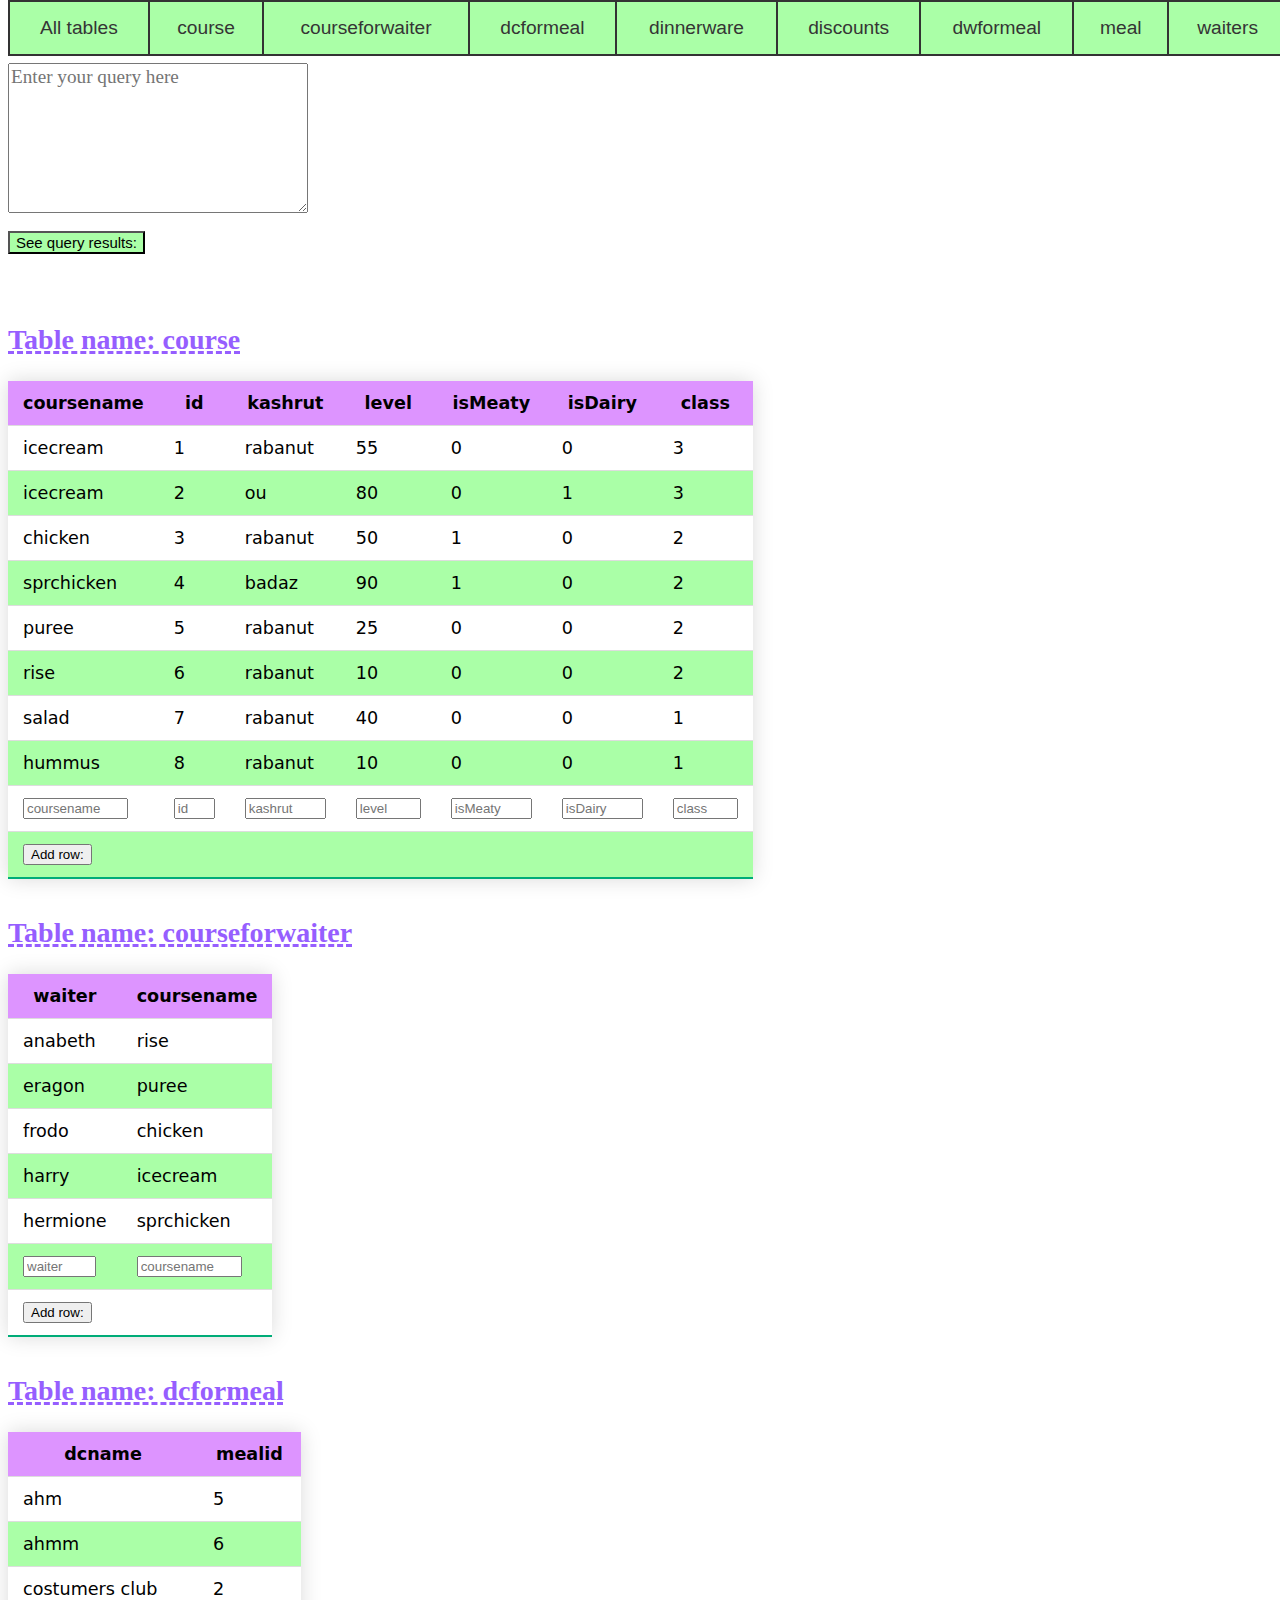
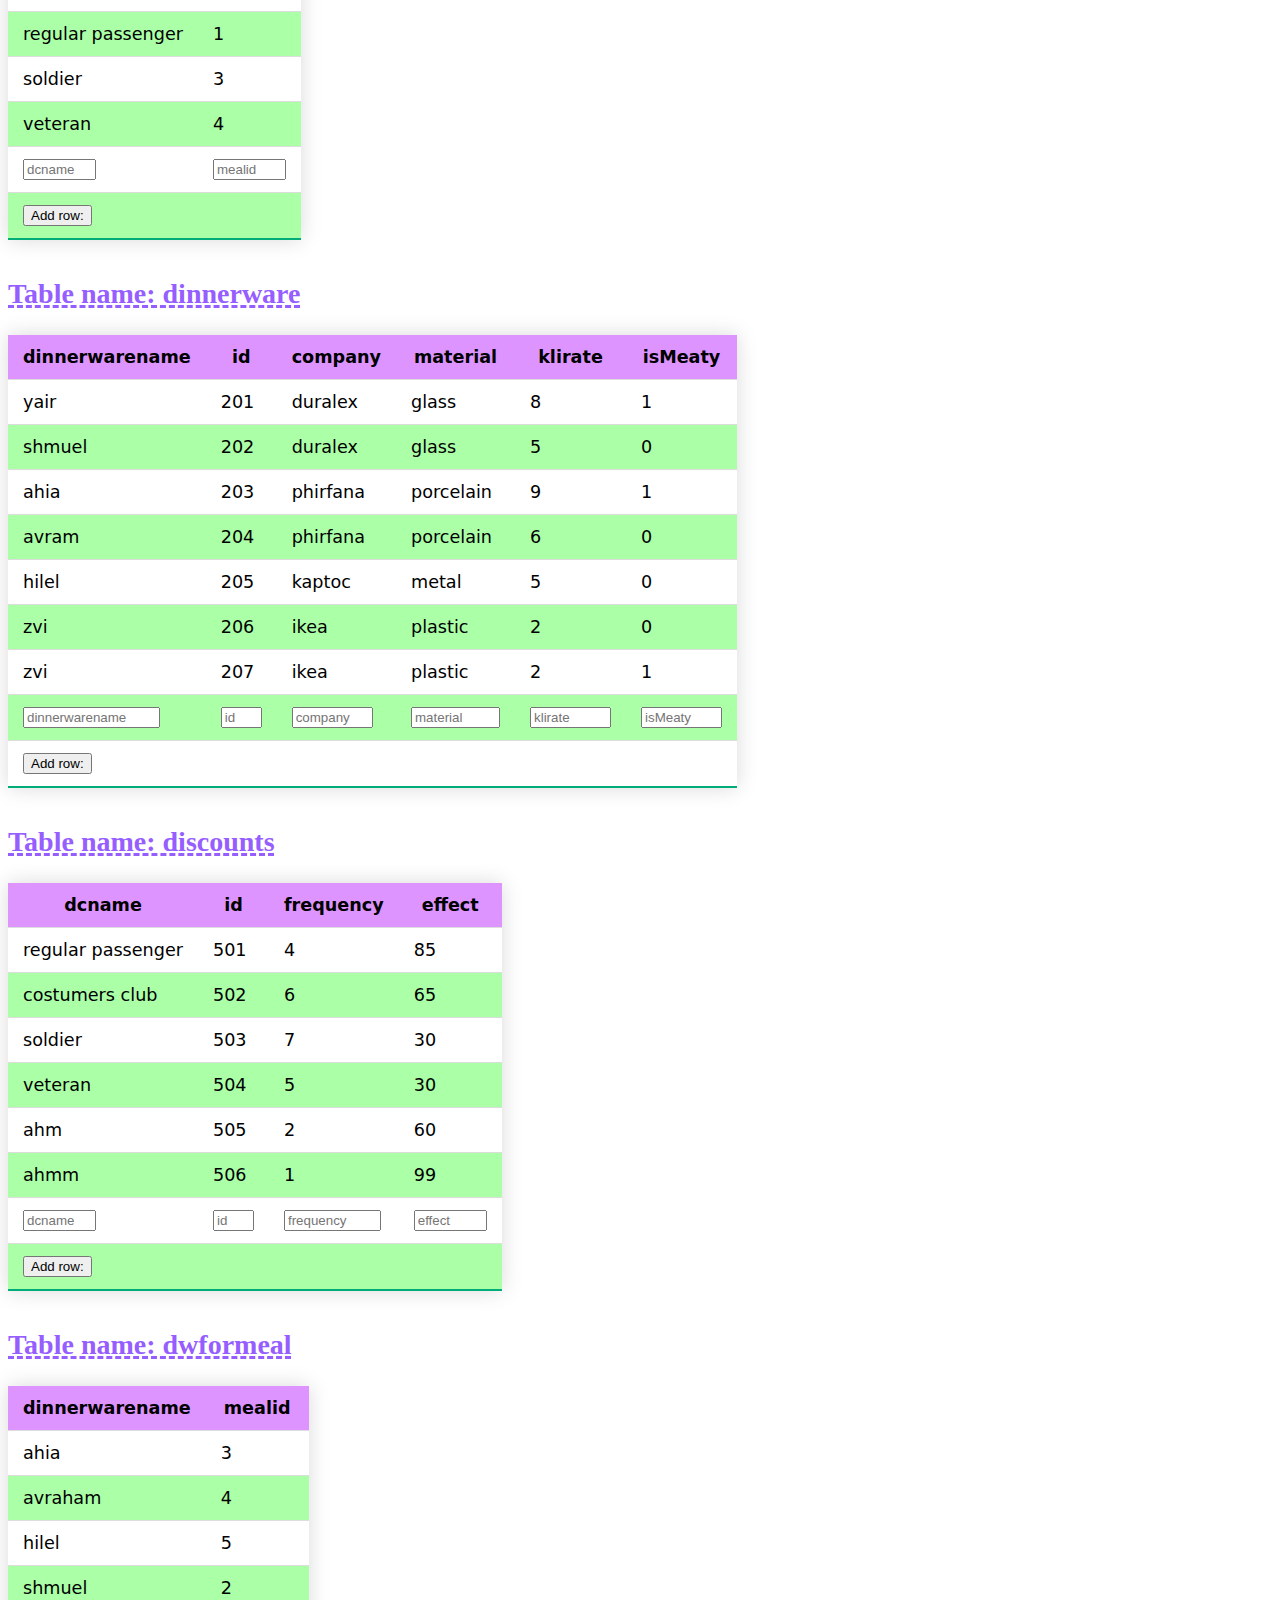
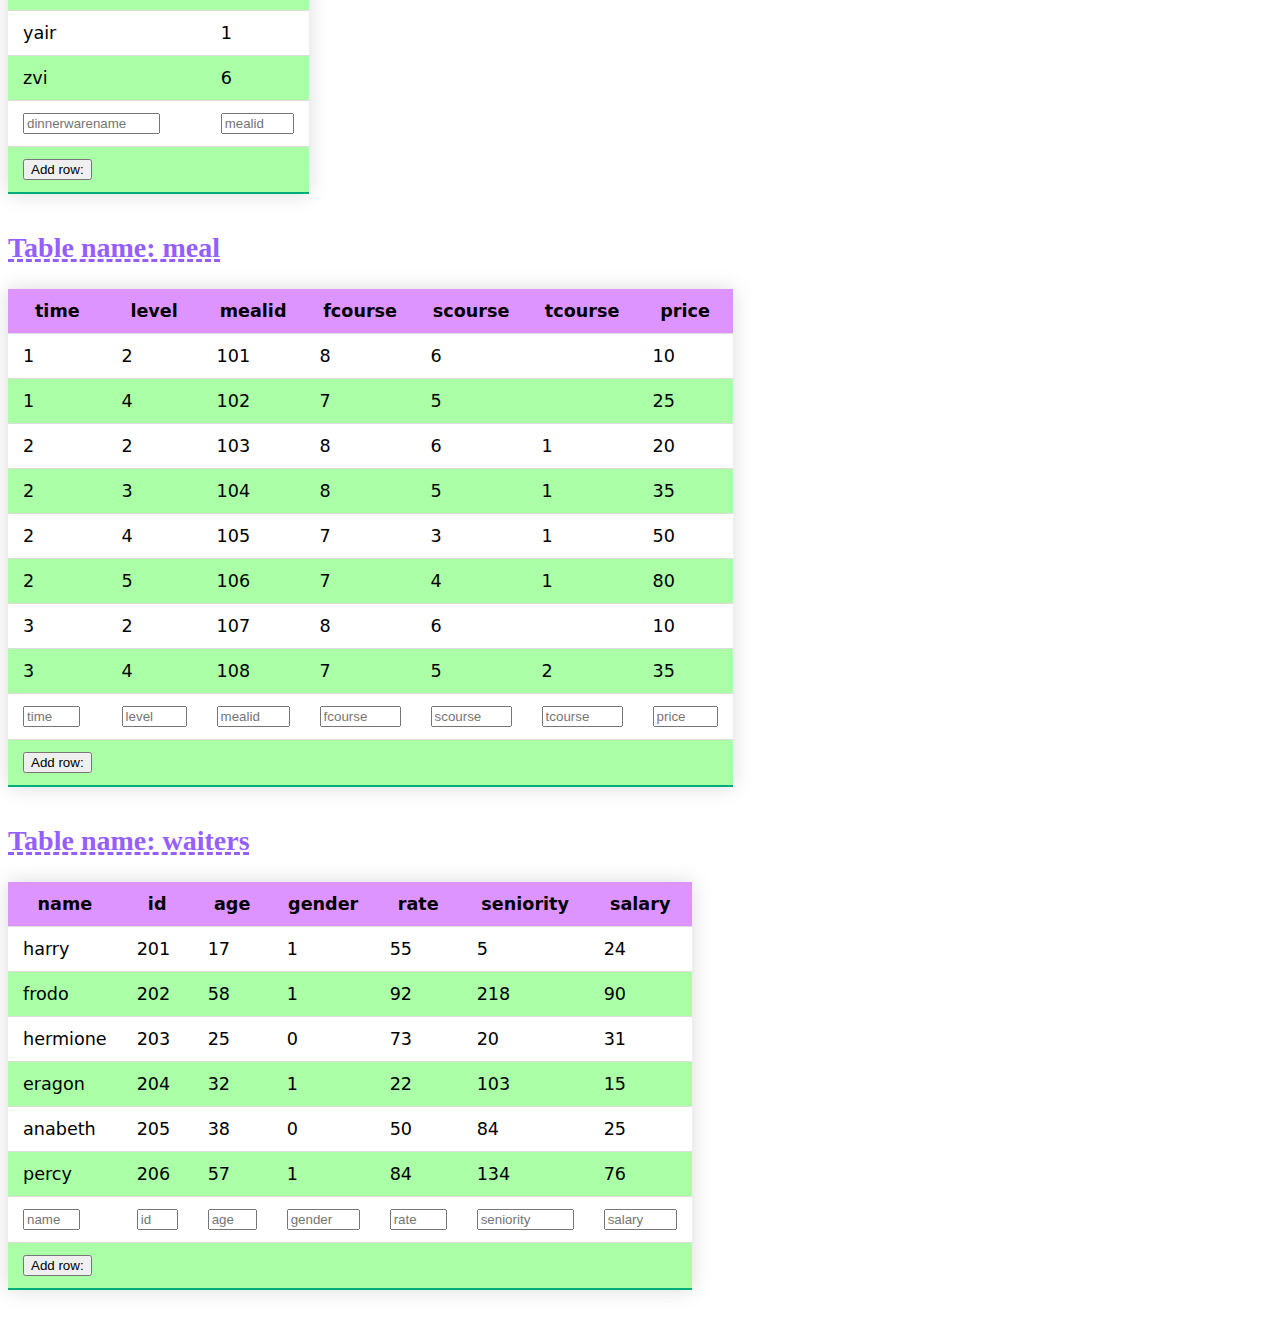
<file: index.html>
<html>
<head>
	<title>SQL passenger_food</title>
<link rel="stylesheet" href="./main.css">
<link rel="icon" href="./logo.png">
<script src="jquery-3.5.1.min.js"></script>
<!-- upper line can be replaced with this: <script src="https://ajax.googleapis.com/ajax/libs/jquery/3.5.1/jquery.min.js"></script> -->

</head>

<body>

<script>
	//mode: 0-native, 1-query results, 2-updates
	var mode=0;
	function change_to_updated_mode(){
		mode=2;
	}
	function change_to_data_mode(){
		mode=1;
	}
    $(function() {
		$(".row-input").change(
			function(){

				let first=$(this).parent().parent();//.children("first").children("first")
				let cur_table= first.attr("id");
				var fields=" (";
				var values=" (";
				first.children("td").each(
					function(){
						let input_elm=$(this).children().first("input");
						fields+=input_elm.attr("id")+ ", ";
						values+='"'+input_elm.val()+ '"'+", ";
					}
				)
				fields=fields.slice(0,-2)+")";
				values=values.slice(0,-2)+")";
				let sql_command="insert into "+cur_table+fields+" values"+values;
				$("#query").val(sql_command);
				//alert(fields);
				//alert(values);
				//alert($("#query").val());
				//find set of field names
			}
		)

		$(".hidden-submit").click(function()
		{
			//trigger this table to update query
			$(this).parent().parent().prev().children().eq(0).children().eq(0).change();
			$("#form").submit();
		})

		$(".table-title").click(function(){
			$(this).next().fadeToggle("slow");
		});


		//header line th
		$(".table-header").click(function(){
		 	//$(this).next().fadeToggle("slow");
			 recursive_Toggle($(this).next());
		});

		function recursive_Toggle(_this)
		{
			if(_this.length>0)
			{
				setTimeout(()=>recursive_Toggle(_this.next()),20);
				// recursive_Toggle(_this.next());
				_this.slideToggle("fast");
			}
		}


		$(".table-select").click(function()
		{
			let val=$(this).val();
			if(val=="view all tables")
			{
				if(mode==1)
				{
					window.location.replace("");
				}

				else
				{
				$(".div-table").each(
					function(){
						$(this).show();
					})

				$(".table-title").each(
					function(){
						$(this).next().fadeIn("slow");
					})

				$(".table-row").each(
					function(){
						$(this).next().slideDown("slow");
					})

				}
			}
			else
			{
				if (mode==0||mode==2)
				{
					$(".div-table").each(function(){
							$(this).hide();
						}
					)
					$("#"+val).show();
				}
			}

		}
		);
    });

</script>


<form id="form" method="post" action="">
			<textarea type="text" placeholder="Enter your query here" id="query" name="query"></textarea><br><br>
			<input type="submit" value="See query results:" class="btn">
		</form><table class="navbar"><tr><td><input class="table-select" type="button" value="All tables"></td><td><input class="table-select" type="button" value=course></td><td><input class="table-select" type="button" value=courseforwaiter></td><td><input class="table-select" type="button" value=dcformeal></td><td><input class="table-select" type="button" value=dinnerware></td><td><input class="table-select" type="button" value=discounts></td><td><input class="table-select" type="button" value=dwformeal></td><td><input class="table-select" type="button" value=meal></td><td><input class="table-select" type="button" value=waiters></td></table><br><br><br><div class="div-table" id=course><b class="table-title">Table name: course</b><table class="styled-table"><tr class="table-header"><th>coursename</th><th>id</th><th>kashrut</th><th>level</th><th>isMeaty</th><th>isDairy</th><th>class</th></tr><tr class="table-row"><td>icecream</td><td>1</td><td>rabanut</td><td>55</td><td>0</td><td>0</td><td>3</td></tr><tr class="table-row"><td>icecream</td><td>2</td><td>ou</td><td>80</td><td>0</td><td>1</td><td>3</td></tr><tr class="table-row"><td>chicken</td><td>3</td><td>rabanut</td><td>50</td><td>1</td><td>0</td><td>2</td></tr><tr class="table-row"><td>sprchicken</td><td>4</td><td>badaz</td><td>90</td><td>1</td><td>0</td><td>2</td></tr><tr class="table-row"><td>puree</td><td>5</td><td>rabanut</td><td>25</td><td>0</td><td>0</td><td>2</td></tr><tr class="table-row"><td>rise</td><td>6</td><td>rabanut</td><td>10</td><td>0</td><td>0</td><td>2</td></tr><tr class="table-row"><td>salad</td><td>7</td><td>rabanut</td><td>40</td><td>0</td><td>0</td><td>1</td></tr><tr class="table-row"><td>hummus</td><td>8</td><td>rabanut</td><td>10</td><td>0</td><td>0</td><td>1</td></tr><tr id="course"><td><input size="10" class="row-input" id=coursename type="txt" placeholder=coursename></td><td><input size="2" class="row-input" id=id type="txt" placeholder=id></td><td><input size="7" class="row-input" id=kashrut type="txt" placeholder=kashrut></td><td><input size="5" class="row-input" id=level type="txt" placeholder=level></td><td><input size="7" class="row-input" id=isMeaty type="txt" placeholder=isMeaty></td><td><input size="7" class="row-input" id=isDairy type="txt" placeholder=isDairy></td><td><input size="5" class="row-input" id=class type="txt" placeholder=class></td></tr><tr><td><input type="button" class="hidden-submit" id="_add-course" value="Add row:"></td><td></td><td></td><td></td><td></td><td></td><td></td></tr></table></div><br><div class="div-table" id=courseforwaiter><b class="table-title">Table name: courseforwaiter</b><table class="styled-table"><tr class="table-header"><th>waiter</th><th>coursename</th></tr><tr class="table-row"><td>anabeth</td><td>rise</td></tr><tr class="table-row"><td>eragon</td><td>puree</td></tr><tr class="table-row"><td>frodo</td><td>chicken</td></tr><tr class="table-row"><td>harry</td><td>icecream</td></tr><tr class="table-row"><td>hermione</td><td>sprchicken</td></tr><tr id="courseforwaiter"><td><input size="6" class="row-input" id=waiter type="txt" placeholder=waiter></td><td><input size="10" class="row-input" id=coursename type="txt" placeholder=coursename></td></tr><tr><td><input type="button" class="hidden-submit" id="_add-courseforwaiter" value="Add row:"></td><td></td></tr></table></div><br><div class="div-table" id=dcformeal><b class="table-title">Table name: dcformeal</b><table class="styled-table"><tr class="table-header"><th>dcname</th><th>mealid</th></tr><tr class="table-row"><td>ahm</td><td>5</td></tr><tr class="table-row"><td>ahmm</td><td>6</td></tr><tr class="table-row"><td>costumers club</td><td>2</td></tr><tr class="table-row"><td>regular passenger</td><td>1</td></tr><tr class="table-row"><td>soldier</td><td>3</td></tr><tr class="table-row"><td>veteran</td><td>4</td></tr><tr id="dcformeal"><td><input size="6" class="row-input" id=dcname type="txt" placeholder=dcname></td><td><input size="6" class="row-input" id=mealid type="txt" placeholder=mealid></td></tr><tr><td><input type="button" class="hidden-submit" id="_add-dcformeal" value="Add row:"></td><td></td></tr></table></div><br><div class="div-table" id=dinnerware><b class="table-title">Table name: dinnerware</b><table class="styled-table"><tr class="table-header"><th>dinnerwarename</th><th>id</th><th>company</th><th>material</th><th>klirate</th><th>isMeaty</th></tr><tr class="table-row"><td>yair</td><td>201</td><td>duralex</td><td>glass</td><td>8</td><td>1</td></tr><tr class="table-row"><td>shmuel</td><td>202</td><td>duralex</td><td>glass</td><td>5</td><td>0</td></tr><tr class="table-row"><td>ahia</td><td>203</td><td>phirfana</td><td>porcelain</td><td>9</td><td>1</td></tr><tr class="table-row"><td>avram</td><td>204</td><td>phirfana</td><td>porcelain</td><td>6</td><td>0</td></tr><tr class="table-row"><td>hilel</td><td>205</td><td>kaptoc</td><td>metal</td><td>5</td><td>0</td></tr><tr class="table-row"><td>zvi</td><td>206</td><td>ikea</td><td>plastic</td><td>2</td><td>0</td></tr><tr class="table-row"><td>zvi</td><td>207</td><td>ikea</td><td>plastic</td><td>2</td><td>1</td></tr><tr id="dinnerware"><td><input size="14" class="row-input" id=dinnerwarename type="txt" placeholder=dinnerwarename></td><td><input size="2" class="row-input" id=id type="txt" placeholder=id></td><td><input size="7" class="row-input" id=company type="txt" placeholder=company></td><td><input size="8" class="row-input" id=material type="txt" placeholder=material></td><td><input size="7" class="row-input" id=klirate type="txt" placeholder=klirate></td><td><input size="7" class="row-input" id=isMeaty type="txt" placeholder=isMeaty></td></tr><tr><td><input type="button" class="hidden-submit" id="_add-dinnerware" value="Add row:"></td><td></td><td></td><td></td><td></td><td></td></tr></table></div><br><div class="div-table" id=discounts><b class="table-title">Table name: discounts</b><table class="styled-table"><tr class="table-header"><th>dcname</th><th>id</th><th>frequency</th><th>effect</th></tr><tr class="table-row"><td>regular passenger</td><td>501</td><td>4</td><td>85</td></tr><tr class="table-row"><td>costumers club</td><td>502</td><td>6</td><td>65</td></tr><tr class="table-row"><td>soldier</td><td>503</td><td>7</td><td>30</td></tr><tr class="table-row"><td>veteran</td><td>504</td><td>5</td><td>30</td></tr><tr class="table-row"><td>ahm</td><td>505</td><td>2</td><td>60</td></tr><tr class="table-row"><td>ahmm</td><td>506</td><td>1</td><td>99</td></tr><tr id="discounts"><td><input size="6" class="row-input" id=dcname type="txt" placeholder=dcname></td><td><input size="2" class="row-input" id=id type="txt" placeholder=id></td><td><input size="9" class="row-input" id=frequency type="txt" placeholder=frequency></td><td><input size="6" class="row-input" id=effect type="txt" placeholder=effect></td></tr><tr><td><input type="button" class="hidden-submit" id="_add-discounts" value="Add row:"></td><td></td><td></td><td></td></tr></table></div><br><div class="div-table" id=dwformeal><b class="table-title">Table name: dwformeal</b><table class="styled-table"><tr class="table-header"><th>dinnerwarename</th><th>mealid</th></tr><tr class="table-row"><td>ahia</td><td>3</td></tr><tr class="table-row"><td>avraham</td><td>4</td></tr><tr class="table-row"><td>hilel</td><td>5</td></tr><tr class="table-row"><td>shmuel</td><td>2</td></tr><tr class="table-row"><td>yair</td><td>1</td></tr><tr class="table-row"><td>zvi</td><td>6</td></tr><tr id="dwformeal"><td><input size="14" class="row-input" id=dinnerwarename type="txt" placeholder=dinnerwarename></td><td><input size="6" class="row-input" id=mealid type="txt" placeholder=mealid></td></tr><tr><td><input type="button" class="hidden-submit" id="_add-dwformeal" value="Add row:"></td><td></td></tr></table></div><br><div class="div-table" id=meal><b class="table-title">Table name: meal</b><table class="styled-table"><tr class="table-header"><th>time</th><th>level</th><th>mealid</th><th>fcourse</th><th>scourse</th><th>tcourse</th><th>price</th></tr><tr class="table-row"><td>1</td><td>2</td><td>101</td><td>8</td><td>6</td><td></td><td>10</td></tr><tr class="table-row"><td>1</td><td>4</td><td>102</td><td>7</td><td>5</td><td></td><td>25</td></tr><tr class="table-row"><td>2</td><td>2</td><td>103</td><td>8</td><td>6</td><td>1</td><td>20</td></tr><tr class="table-row"><td>2</td><td>3</td><td>104</td><td>8</td><td>5</td><td>1</td><td>35</td></tr><tr class="table-row"><td>2</td><td>4</td><td>105</td><td>7</td><td>3</td><td>1</td><td>50</td></tr><tr class="table-row"><td>2</td><td>5</td><td>106</td><td>7</td><td>4</td><td>1</td><td>80</td></tr><tr class="table-row"><td>3</td><td>2</td><td>107</td><td>8</td><td>6</td><td></td><td>10</td></tr><tr class="table-row"><td>3</td><td>4</td><td>108</td><td>7</td><td>5</td><td>2</td><td>35</td></tr><tr id="meal"><td><input size="4" class="row-input" id=time type="txt" placeholder=time></td><td><input size="5" class="row-input" id=level type="txt" placeholder=level></td><td><input size="6" class="row-input" id=mealid type="txt" placeholder=mealid></td><td><input size="7" class="row-input" id=fcourse type="txt" placeholder=fcourse></td><td><input size="7" class="row-input" id=scourse type="txt" placeholder=scourse></td><td><input size="7" class="row-input" id=tcourse type="txt" placeholder=tcourse></td><td><input size="5" class="row-input" id=price type="txt" placeholder=price></td></tr><tr><td><input type="button" class="hidden-submit" id="_add-meal" value="Add row:"></td><td></td><td></td><td></td><td></td><td></td><td></td></tr></table></div><br><div class="div-table" id=waiters><b class="table-title">Table name: waiters</b><table class="styled-table"><tr class="table-header"><th>name</th><th>id</th><th>age</th><th>gender</th><th>rate</th><th>seniority</th><th>salary</th></tr><tr class="table-row"><td>harry</td><td>201</td><td>17</td><td>1</td><td>55</td><td>5</td><td>24</td></tr><tr class="table-row"><td>frodo</td><td>202</td><td>58</td><td>1</td><td>92</td><td>218</td><td>90</td></tr><tr class="table-row"><td>hermione</td><td>203</td><td>25</td><td>0</td><td>73</td><td>20</td><td>31</td></tr><tr class="table-row"><td>eragon</td><td>204</td><td>32</td><td>1</td><td>22</td><td>103</td><td>15</td></tr><tr class="table-row"><td>anabeth</td><td>205</td><td>38</td><td>0</td><td>50</td><td>84</td><td>25</td></tr><tr class="table-row"><td>percy</td><td>206</td><td>57</td><td>1</td><td>84</td><td>134</td><td>76</td></tr><tr id="waiters"><td><input size="4" class="row-input" id=name type="txt" placeholder=name></td><td><input size="2" class="row-input" id=id type="txt" placeholder=id></td><td><input size="3" class="row-input" id=age type="txt" placeholder=age></td><td><input size="6" class="row-input" id=gender type="txt" placeholder=gender></td><td><input size="4" class="row-input" id=rate type="txt" placeholder=rate></td><td><input size="9" class="row-input" id=seniority type="txt" placeholder=seniority></td><td><input size="6" class="row-input" id=salary type="txt" placeholder=salary></td></tr><tr><td><input type="button" class="hidden-submit" id="_add-waiters" value="Add row:"></td><td></td><td></td><td></td><td></td><td></td><td></td></tr></table></div><br></body>
</html>
</file>
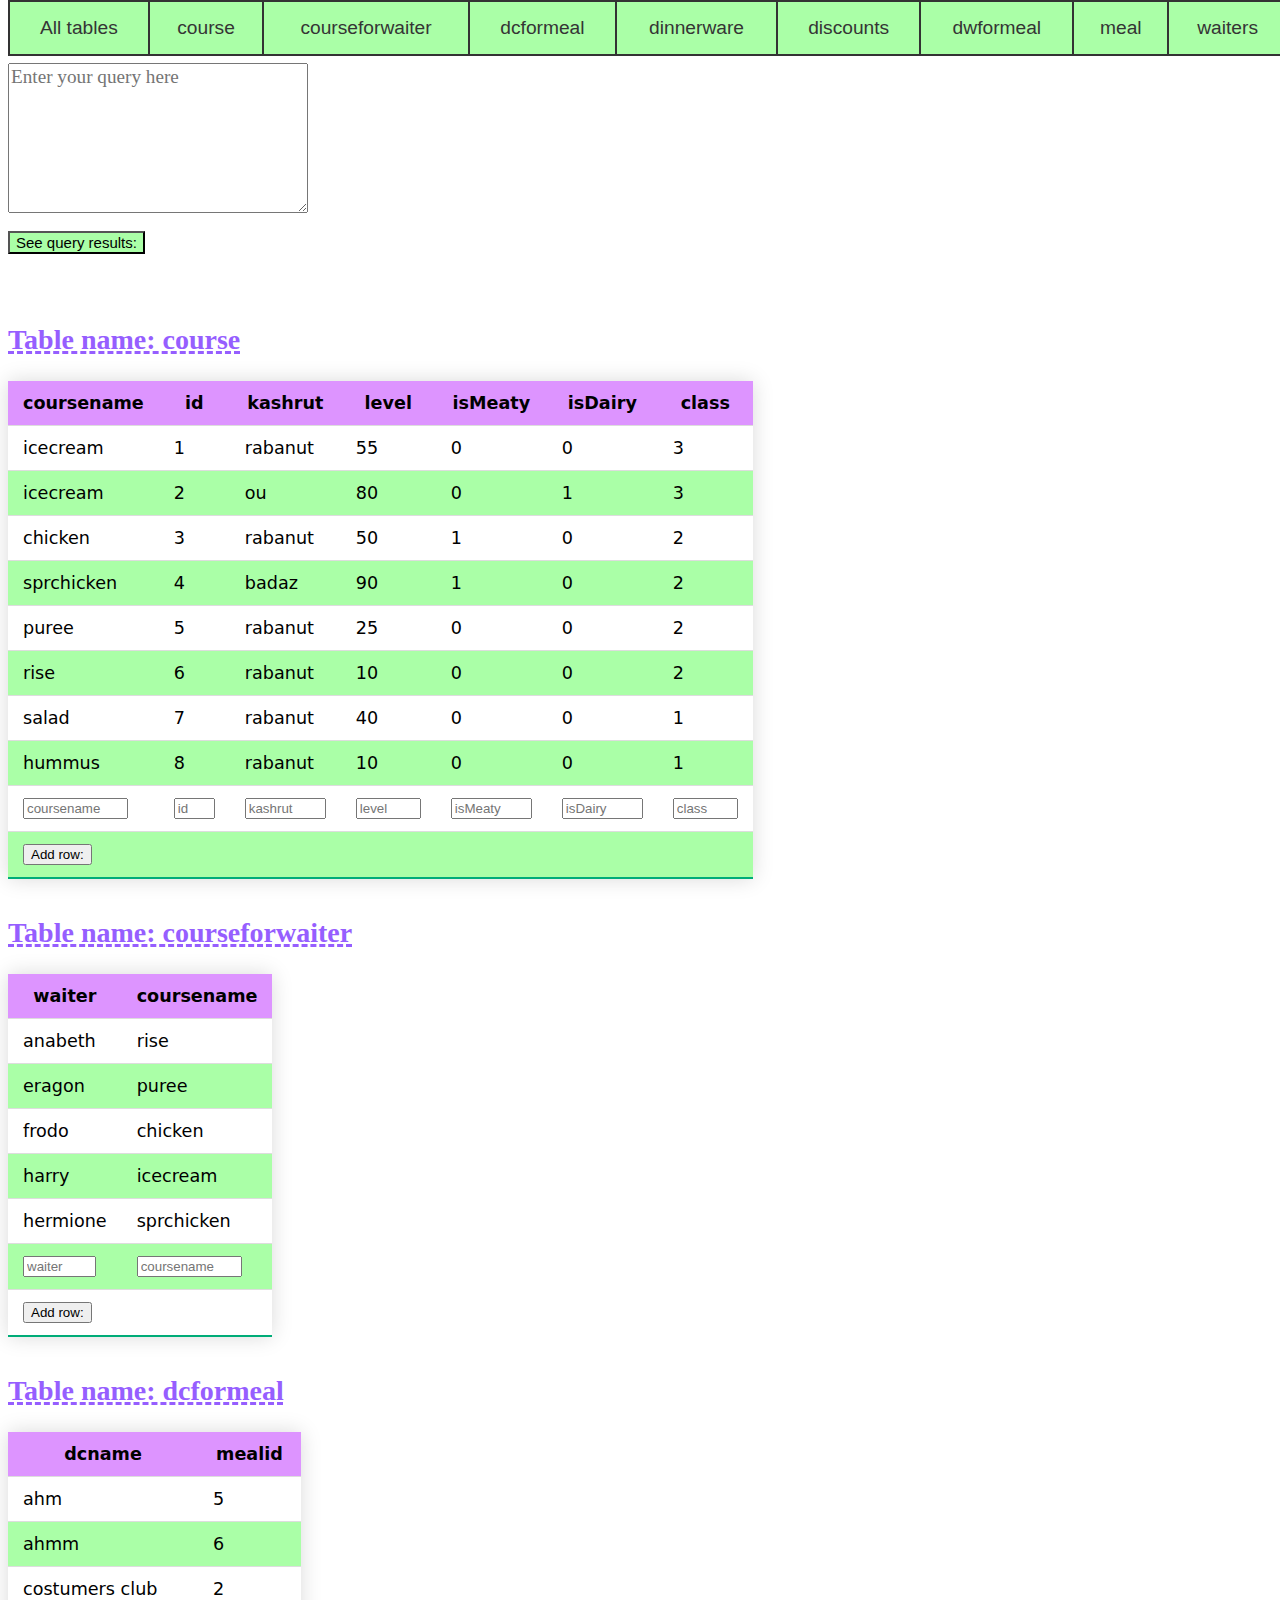
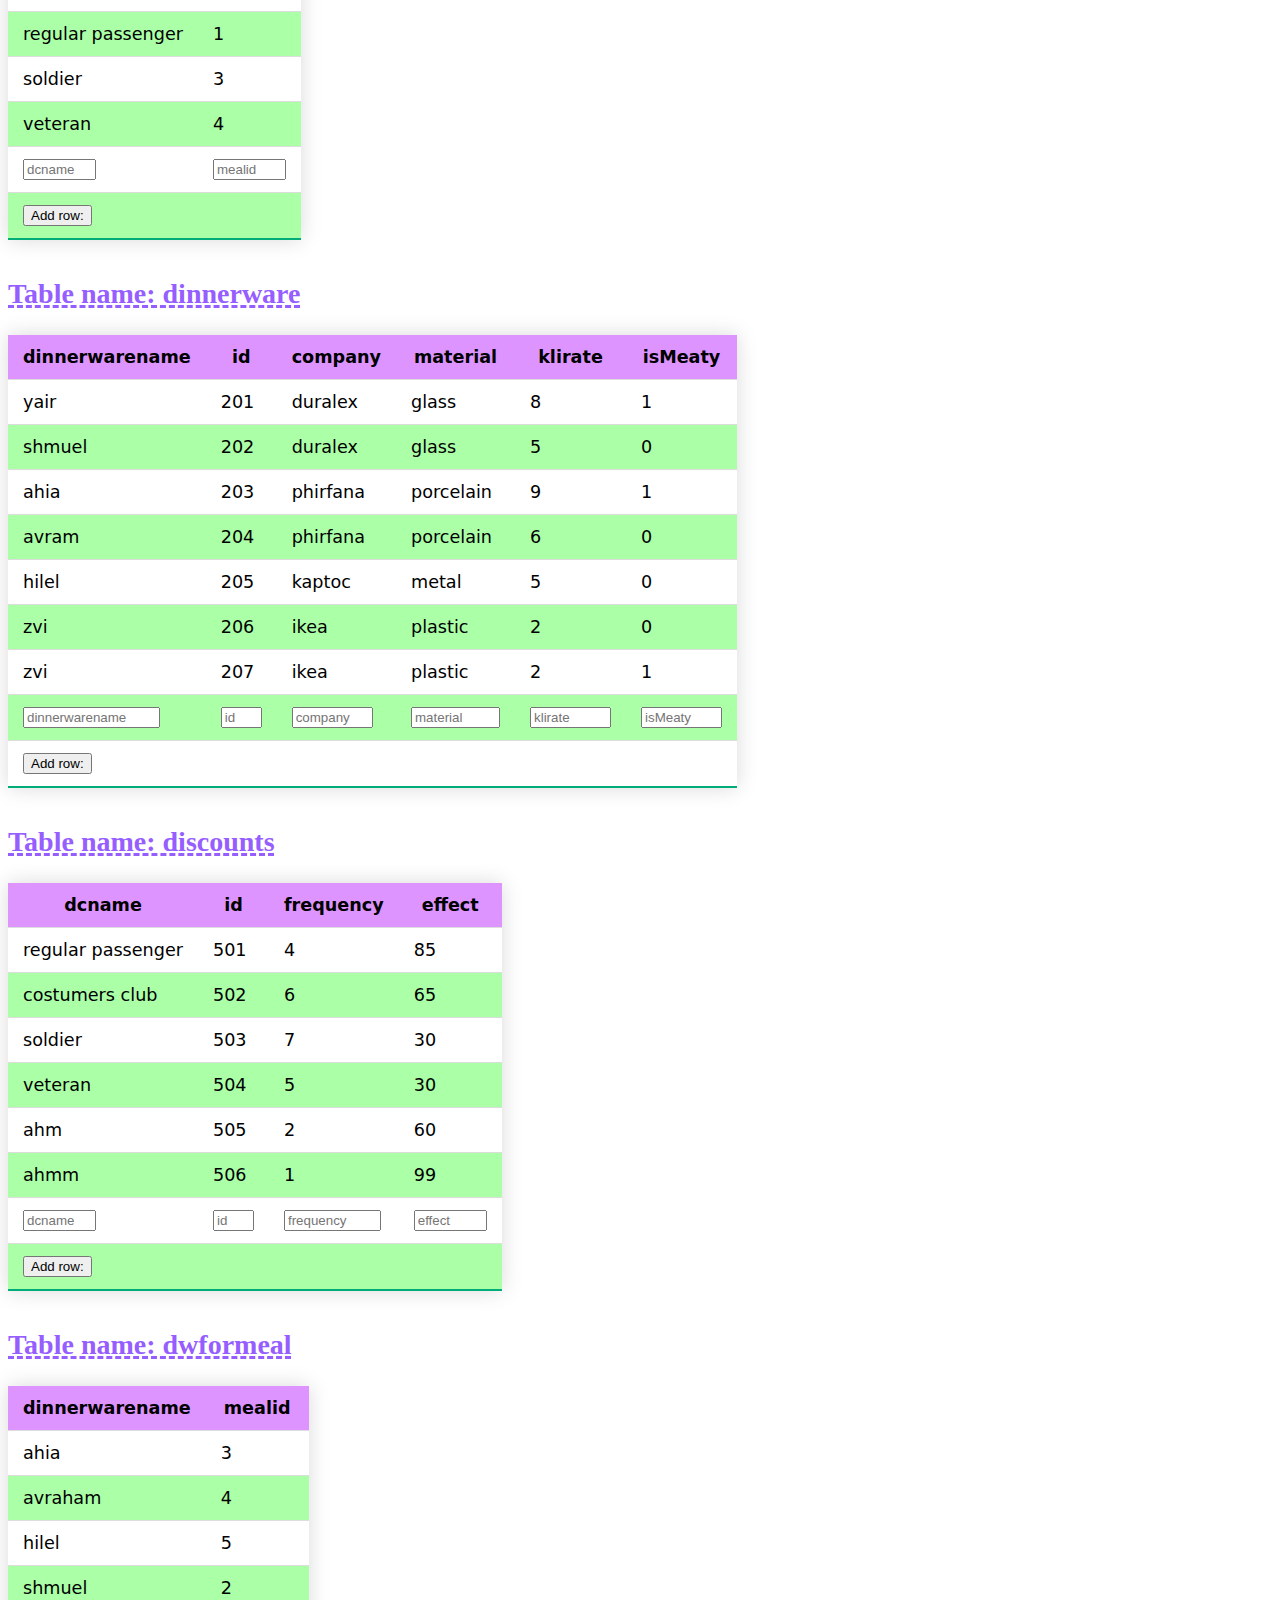
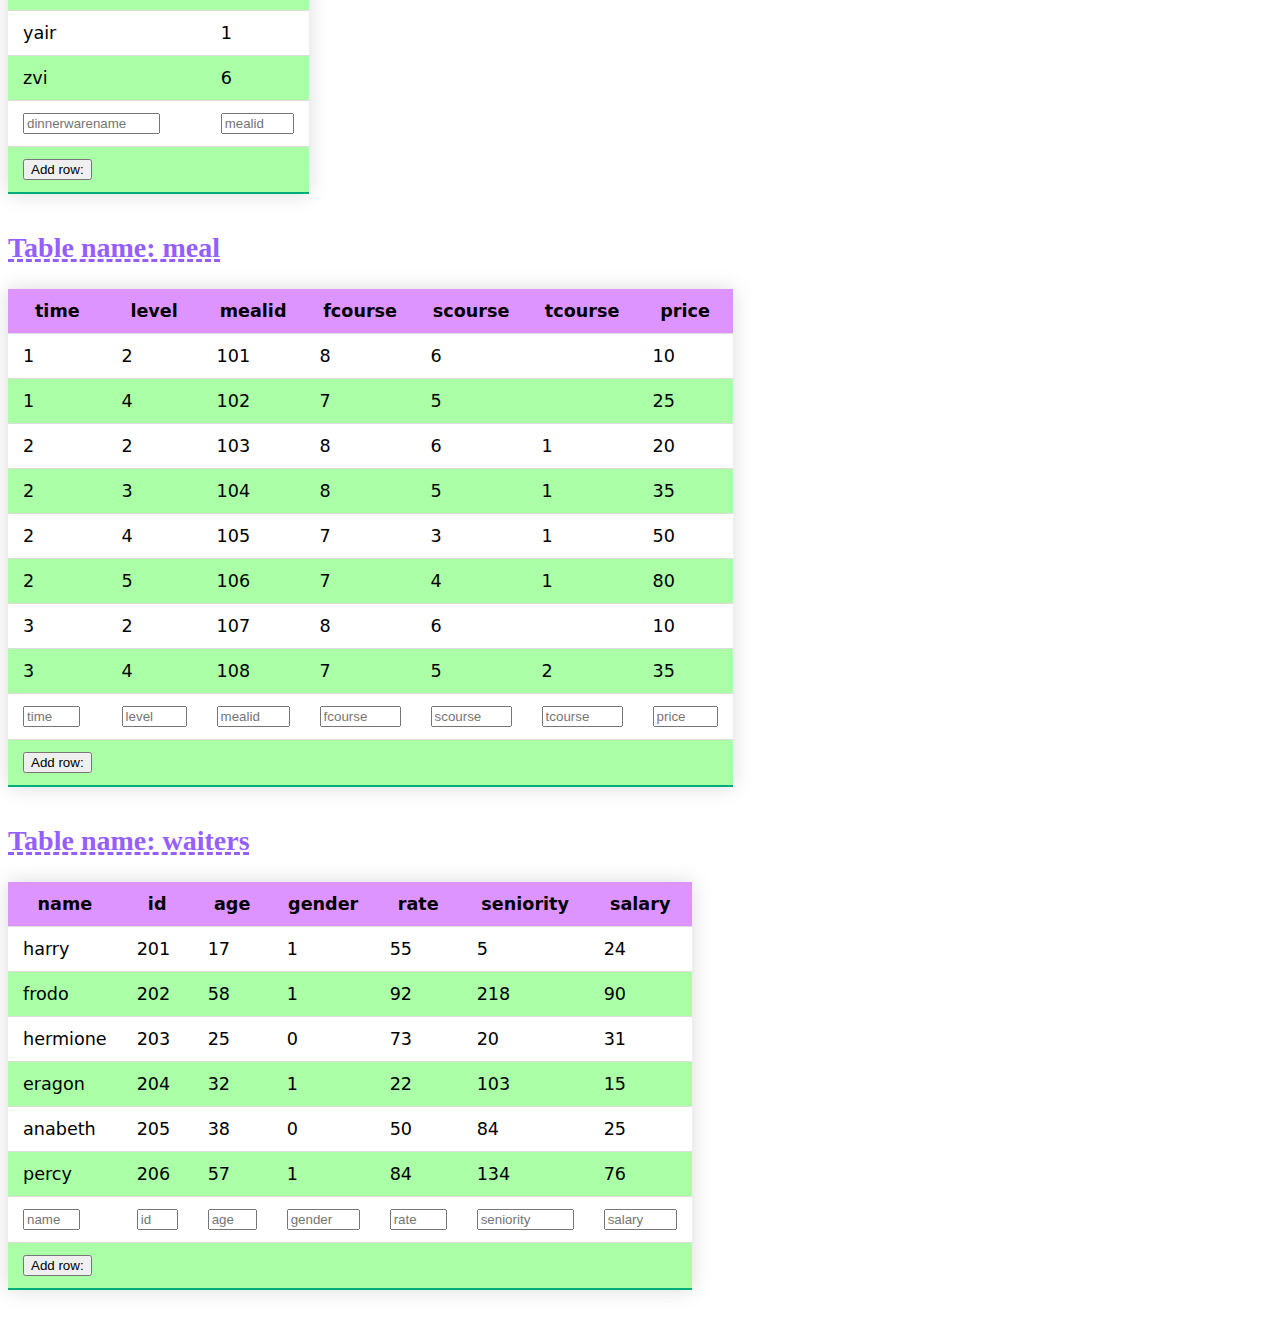
<file: example.html>
<html>
<head>
	<title>SQL passenger_food</title>
<link rel="stylesheet" href="./main.css">
<link rel="icon" href="./logo.png">
<script src="jquery-3.5.1.min.js"></script>
<!-- upper line can be replaced with this: <script src="https://ajax.googleapis.com/ajax/libs/jquery/3.5.1/jquery.min.js"></script> -->

</head>

<body>

<script>
	//mode: 0-native, 1-query results, 2-updates
	var mode=0;
	function change_to_updated_mode(){
		mode=2;
	}
	function change_to_data_mode(){
		mode=1;
	}
    $(function() {
		$(".row-input").change(
			function(){

				let first=$(this).parent().parent();//.children("first").children("first")
				let cur_table= first.attr("id");
				var fields=" (";
				var values=" (";
				first.children("td").each(
					function(){
						let input_elm=$(this).children().first("input");
						fields+=input_elm.attr("id")+ ", ";
						values+='"'+input_elm.val()+ '"'+", ";
					}
				)
				fields=fields.slice(0,-2)+")";
				values=values.slice(0,-2)+")";
				let sql_command="insert into "+cur_table+fields+" values"+values;
				$("#query").val(sql_command);
				//alert(fields);
				//alert(values);
				//alert($("#query").val());
				//find set of field names
			}
		)

		$(".hidden-submit").click(function()
		{
			//trigger this table to update query
			$(this).parent().parent().prev().children().eq(0).children().eq(0).change();
			$("#form").submit();
		})

		$(".table-title").click(function(){
			$(this).next().fadeToggle("slow");
		});


		//header line th
		$(".table-header").click(function(){
		 	//$(this).next().fadeToggle("slow");
			 recursive_Toggle($(this).next());
		});

		function recursive_Toggle(_this)
		{
			if(_this.length>0)
			{
				setTimeout(()=>recursive_Toggle(_this.next()),20);
				// recursive_Toggle(_this.next());
				_this.slideToggle("fast");
			}
		}

$(".all-table-select").click(function()
		{
			let val=$(this).val();
				if(mode==1)
				{
					window.location.replace("");
				}

				else
				{
				$(".div-table").each(
					function(){
						$(this).show();
					})

				$(".table-title").each(
					function(){
						$(this).next().fadeIn("slow");
					})

				$(".table-row").each(
					function(){
						$(this).next().slideDown("slow");
					})
				}
		}
		);
		$(".table-select").click(function()
		{
			let val=$(this).val();
			if(val=="All tables")
			{
				if(mode==1)
				{
					window.location.replace("");
				}

				else
				{
				$(".div-table").each(
					function(){
						$(this).show();
					})

				$(".table-title").each(
					function(){
						$(this).next().fadeIn("slow");
					})

				$(".table-row").each(
					function(){
						$(this).next().slideDown("slow");
					})

				}
			}
			else
			{
				if (mode==0||mode==2)
				{
					$(".div-table").each(function(){
							$(this).hide();
						}
					)
					$("#"+val).show();
				}
			}

		}
		);
    });

</script>


<form id="form" method="post" action="">
			<textarea type="text" placeholder="Enter your query here" id="query" name="query"></textarea><br><br>
			<input type="submit" value="See query results:" class="btn">
		</form><table class="navbar"><tr><td><input class="all-table-select" type="button" value="All tables"></td><td><input class="table-select" type="button" value=course></td><td><input class="table-select" type="button" value=courseforwaiter></td><td><input class="table-select" type="button" value=dcformeal></td><td><input class="table-select" type="button" value=dinnerware></td><td><input class="table-select" type="button" value=discounts></td><td><input class="table-select" type="button" value=dwformeal></td><td><input class="table-select" type="button" value=meal></td><td><input class="table-select" type="button" value=waiters></td></table><br><br><br><div class="div-table" id=course><b class="table-title">Table name: course</b><table class="styled-table"><tr class="table-header"><th>coursename</th><th>id</th><th>kashrut</th><th>level</th><th>isMeaty</th><th>isDairy</th><th>class</th></tr><tr class="table-row"><td>icecream</td><td>1</td><td>rabanut</td><td>55</td><td>0</td><td>0</td><td>3</td></tr><tr class="table-row"><td>icecream</td><td>2</td><td>ou</td><td>80</td><td>0</td><td>1</td><td>3</td></tr><tr class="table-row"><td>chicken</td><td>3</td><td>rabanut</td><td>50</td><td>1</td><td>0</td><td>2</td></tr><tr class="table-row"><td>sprchicken</td><td>4</td><td>badaz</td><td>90</td><td>1</td><td>0</td><td>2</td></tr><tr class="table-row"><td>puree</td><td>5</td><td>rabanut</td><td>25</td><td>0</td><td>0</td><td>2</td></tr><tr class="table-row"><td>rise</td><td>6</td><td>rabanut</td><td>10</td><td>0</td><td>0</td><td>2</td></tr><tr class="table-row"><td>salad</td><td>7</td><td>rabanut</td><td>40</td><td>0</td><td>0</td><td>1</td></tr><tr class="table-row"><td>hummus</td><td>8</td><td>rabanut</td><td>10</td><td>0</td><td>0</td><td>1</td></tr><tr id="course"><td><input size="10" class="row-input" id=coursename type="txt" placeholder=coursename></td><td><input size="2" class="row-input" id=id type="txt" placeholder=id></td><td><input size="7" class="row-input" id=kashrut type="txt" placeholder=kashrut></td><td><input size="5" class="row-input" id=level type="txt" placeholder=level></td><td><input size="7" class="row-input" id=isMeaty type="txt" placeholder=isMeaty></td><td><input size="7" class="row-input" id=isDairy type="txt" placeholder=isDairy></td><td><input size="5" class="row-input" id=class type="txt" placeholder=class></td></tr><tr><td><input type="button" class="hidden-submit" id="_add-course" value="Add row:"></td><td></td><td></td><td></td><td></td><td></td><td></td></tr></table></div><br><div class="div-table" id=courseforwaiter><b class="table-title">Table name: courseforwaiter</b><table class="styled-table"><tr class="table-header"><th>waiter</th><th>coursename</th></tr><tr class="table-row"><td>anabeth</td><td>rise</td></tr><tr class="table-row"><td>eragon</td><td>puree</td></tr><tr class="table-row"><td>frodo</td><td>chicken</td></tr><tr class="table-row"><td>harry</td><td>icecream</td></tr><tr class="table-row"><td>hermione</td><td>sprchicken</td></tr><tr id="courseforwaiter"><td><input size="6" class="row-input" id=waiter type="txt" placeholder=waiter></td><td><input size="10" class="row-input" id=coursename type="txt" placeholder=coursename></td></tr><tr><td><input type="button" class="hidden-submit" id="_add-courseforwaiter" value="Add row:"></td><td></td></tr></table></div><br><div class="div-table" id=dcformeal><b class="table-title">Table name: dcformeal</b><table class="styled-table"><tr class="table-header"><th>dcname</th><th>mealid</th></tr><tr class="table-row"><td>ahm</td><td>5</td></tr><tr class="table-row"><td>ahmm</td><td>6</td></tr><tr class="table-row"><td>costumers club</td><td>2</td></tr><tr class="table-row"><td>regular passenger</td><td>1</td></tr><tr class="table-row"><td>soldier</td><td>3</td></tr><tr class="table-row"><td>veteran</td><td>4</td></tr><tr id="dcformeal"><td><input size="6" class="row-input" id=dcname type="txt" placeholder=dcname></td><td><input size="6" class="row-input" id=mealid type="txt" placeholder=mealid></td></tr><tr><td><input type="button" class="hidden-submit" id="_add-dcformeal" value="Add row:"></td><td></td></tr></table></div><br><div class="div-table" id=dinnerware><b class="table-title">Table name: dinnerware</b><table class="styled-table"><tr class="table-header"><th>dinnerwarename</th><th>id</th><th>company</th><th>material</th><th>klirate</th><th>isMeaty</th></tr><tr class="table-row"><td>yair</td><td>201</td><td>duralex</td><td>glass</td><td>8</td><td>1</td></tr><tr class="table-row"><td>shmuel</td><td>202</td><td>duralex</td><td>glass</td><td>5</td><td>0</td></tr><tr class="table-row"><td>ahia</td><td>203</td><td>phirfana</td><td>porcelain</td><td>9</td><td>1</td></tr><tr class="table-row"><td>avram</td><td>204</td><td>phirfana</td><td>porcelain</td><td>6</td><td>0</td></tr><tr class="table-row"><td>hilel</td><td>205</td><td>kaptoc</td><td>metal</td><td>5</td><td>0</td></tr><tr class="table-row"><td>zvi</td><td>206</td><td>ikea</td><td>plastic</td><td>2</td><td>0</td></tr><tr class="table-row"><td>zvi</td><td>207</td><td>ikea</td><td>plastic</td><td>2</td><td>1</td></tr><tr id="dinnerware"><td><input size="14" class="row-input" id=dinnerwarename type="txt" placeholder=dinnerwarename></td><td><input size="2" class="row-input" id=id type="txt" placeholder=id></td><td><input size="7" class="row-input" id=company type="txt" placeholder=company></td><td><input size="8" class="row-input" id=material type="txt" placeholder=material></td><td><input size="7" class="row-input" id=klirate type="txt" placeholder=klirate></td><td><input size="7" class="row-input" id=isMeaty type="txt" placeholder=isMeaty></td></tr><tr><td><input type="button" class="hidden-submit" id="_add-dinnerware" value="Add row:"></td><td></td><td></td><td></td><td></td><td></td></tr></table></div><br><div class="div-table" id=discounts><b class="table-title">Table name: discounts</b><table class="styled-table"><tr class="table-header"><th>dcname</th><th>id</th><th>frequency</th><th>effect</th></tr><tr class="table-row"><td>regular passenger</td><td>501</td><td>4</td><td>85</td></tr><tr class="table-row"><td>costumers club</td><td>502</td><td>6</td><td>65</td></tr><tr class="table-row"><td>soldier</td><td>503</td><td>7</td><td>30</td></tr><tr class="table-row"><td>veteran</td><td>504</td><td>5</td><td>30</td></tr><tr class="table-row"><td>ahm</td><td>505</td><td>2</td><td>60</td></tr><tr class="table-row"><td>ahmm</td><td>506</td><td>1</td><td>99</td></tr><tr id="discounts"><td><input size="6" class="row-input" id=dcname type="txt" placeholder=dcname></td><td><input size="2" class="row-input" id=id type="txt" placeholder=id></td><td><input size="9" class="row-input" id=frequency type="txt" placeholder=frequency></td><td><input size="6" class="row-input" id=effect type="txt" placeholder=effect></td></tr><tr><td><input type="button" class="hidden-submit" id="_add-discounts" value="Add row:"></td><td></td><td></td><td></td></tr></table></div><br><div class="div-table" id=dwformeal><b class="table-title">Table name: dwformeal</b><table class="styled-table"><tr class="table-header"><th>dinnerwarename</th><th>mealid</th></tr><tr class="table-row"><td>ahia</td><td>3</td></tr><tr class="table-row"><td>avraham</td><td>4</td></tr><tr class="table-row"><td>hilel</td><td>5</td></tr><tr class="table-row"><td>shmuel</td><td>2</td></tr><tr class="table-row"><td>yair</td><td>1</td></tr><tr class="table-row"><td>zvi</td><td>6</td></tr><tr id="dwformeal"><td><input size="14" class="row-input" id=dinnerwarename type="txt" placeholder=dinnerwarename></td><td><input size="6" class="row-input" id=mealid type="txt" placeholder=mealid></td></tr><tr><td><input type="button" class="hidden-submit" id="_add-dwformeal" value="Add row:"></td><td></td></tr></table></div><br><div class="div-table" id=meal><b class="table-title">Table name: meal</b><table class="styled-table"><tr class="table-header"><th>time</th><th>level</th><th>mealid</th><th>fcourse</th><th>scourse</th><th>tcourse</th><th>price</th></tr><tr class="table-row"><td>1</td><td>2</td><td>101</td><td>8</td><td>6</td><td></td><td>10</td></tr><tr class="table-row"><td>1</td><td>4</td><td>102</td><td>7</td><td>5</td><td></td><td>25</td></tr><tr class="table-row"><td>2</td><td>2</td><td>103</td><td>8</td><td>6</td><td>1</td><td>20</td></tr><tr class="table-row"><td>2</td><td>3</td><td>104</td><td>8</td><td>5</td><td>1</td><td>35</td></tr><tr class="table-row"><td>2</td><td>4</td><td>105</td><td>7</td><td>3</td><td>1</td><td>50</td></tr><tr class="table-row"><td>2</td><td>5</td><td>106</td><td>7</td><td>4</td><td>1</td><td>80</td></tr><tr class="table-row"><td>3</td><td>2</td><td>107</td><td>8</td><td>6</td><td></td><td>10</td></tr><tr class="table-row"><td>3</td><td>4</td><td>108</td><td>7</td><td>5</td><td>2</td><td>35</td></tr><tr id="meal"><td><input size="4" class="row-input" id=time type="txt" placeholder=time></td><td><input size="5" class="row-input" id=level type="txt" placeholder=level></td><td><input size="6" class="row-input" id=mealid type="txt" placeholder=mealid></td><td><input size="7" class="row-input" id=fcourse type="txt" placeholder=fcourse></td><td><input size="7" class="row-input" id=scourse type="txt" placeholder=scourse></td><td><input size="7" class="row-input" id=tcourse type="txt" placeholder=tcourse></td><td><input size="5" class="row-input" id=price type="txt" placeholder=price></td></tr><tr><td><input type="button" class="hidden-submit" id="_add-meal" value="Add row:"></td><td></td><td></td><td></td><td></td><td></td><td></td></tr></table></div><br><div class="div-table" id=waiters><b class="table-title">Table name: waiters</b><table class="styled-table"><tr class="table-header"><th>name</th><th>id</th><th>age</th><th>gender</th><th>rate</th><th>seniority</th><th>salary</th></tr><tr class="table-row"><td>harry</td><td>201</td><td>17</td><td>1</td><td>55</td><td>5</td><td>24</td></tr><tr class="table-row"><td>frodo</td><td>202</td><td>58</td><td>1</td><td>92</td><td>218</td><td>90</td></tr><tr class="table-row"><td>hermione</td><td>203</td><td>25</td><td>0</td><td>73</td><td>20</td><td>31</td></tr><tr class="table-row"><td>eragon</td><td>204</td><td>32</td><td>1</td><td>22</td><td>103</td><td>15</td></tr><tr class="table-row"><td>anabeth</td><td>205</td><td>38</td><td>0</td><td>50</td><td>84</td><td>25</td></tr><tr class="table-row"><td>percy</td><td>206</td><td>57</td><td>1</td><td>84</td><td>134</td><td>76</td></tr><tr id="waiters"><td><input size="4" class="row-input" id=name type="txt" placeholder=name></td><td><input size="2" class="row-input" id=id type="txt" placeholder=id></td><td><input size="3" class="row-input" id=age type="txt" placeholder=age></td><td><input size="6" class="row-input" id=gender type="txt" placeholder=gender></td><td><input size="4" class="row-input" id=rate type="txt" placeholder=rate></td><td><input size="9" class="row-input" id=seniority type="txt" placeholder=seniority></td><td><input size="6" class="row-input" id=salary type="txt" placeholder=salary></td></tr><tr><td><input type="button" class="hidden-submit" id="_add-waiters" value="Add row:"></td><td></td><td></td><td></td><td></td><td></td><td></td></tr></table></div><br></body>
</html>
</file>
<file: main.css>
body{
    padding-top: 55px;
}
 textarea {
  width: 300px;
  height: 150px;
  font-size: 1.2em;
  font-family: serif;
}

/*styled-table*/
.styled-table {
    border-collapse: collapse;
    margin: 25px 0;
    font-size: 1.1em;
    font-family: sans;
    min-width: 200px;
    box-shadow: 0 0 20px rgba(0, 0, 0, 0.15);
    margin-bottom: 20px;
}

.styled-table thead tr {
    background-color: #009879;
    color: #ffffff;
    text-align: left;
}
.styled-table th, .styled-table td {
    padding: 12px 15px;
}
.styled-table tbody tr {
    border-bottom: thin solid #dddddd;
}
.styled-table tr:hover {
    background-color: #c2c2c2;
}
.styled-table tbody tr:nth-of-type(odd) {
    background-color: #aaffa7;
}
.styled-table tbody tr:nth-of-type(odd):hover {
    background-color: #7bff76;
}
.styled-table tbody tr:last-of-type {
    border-bottom: 2px solid #00ac78;
}
.styled-table tbody tr:first-of-type {
    background-color: #dd94ff;
}
.styled-table tbody tr:first-of-type:hover {
    background-color: #bf35ff;
}

.row-input{
    float: left;
    display: block;
    text-align: left;
    /*padding: 14px 16px;*/
    text-decoration: none;
    outline: none;
    box-sizing: border-box;
}
.hidden-input{
    display:none;
}

/* navbar */
.navbar {
    overflow: hidden;
    background-color: #333;
    position: fixed; /* Set the navbar to fixed position */
    top: 0; /* Position the navbar at the top of the page */
    width: 100%; /* Full width */
    font-size: 1.2em;
    transition-duration: 0.4s;
  }


  .navbar input {
    font-size: 1em;
    float: left;
    display: block;
    color: #353535;
    text-align: center;
    padding: 14px 16px;
    text-decoration: none;
    transition-duration: 0.4s;
    background: #aaffa7;
    outline: none;
    border: none;
    width:100%;
  }

  .navbar a:hover {
    background: #aaffa7;
    color: white;
    text-decoration: underline;
  }
  .navbar input:hover {
    background: #aaffa7;
    color: white;
    text-decoration: underline;
    cursor: pointer;
  }

  .navbar tbody td{
    background-color: #aaffa7;
}
/*btn*/
.btn {
    transition-duration: 0.4s;
    color: #000000;
    border-color: #000000;
    font-size: 15px;
   background-color:#aaffa7 ;
   cursor: pointer;

  }
  .btn:hover {
    color: #ffffff;
    border-color: #000000;
    cursor: pointer;

  }

/* alert text */
.alert-text{
    color:#615eff;
    font-size:40px;
}
/* table title */
.table-title{
    color:#965eff;
    font-size:28px;
    text-decoration: dashed underline;
}
.new_table_row{
    size: 10;
    font-size: 12em;
    font-family: serif;
}
</file>
